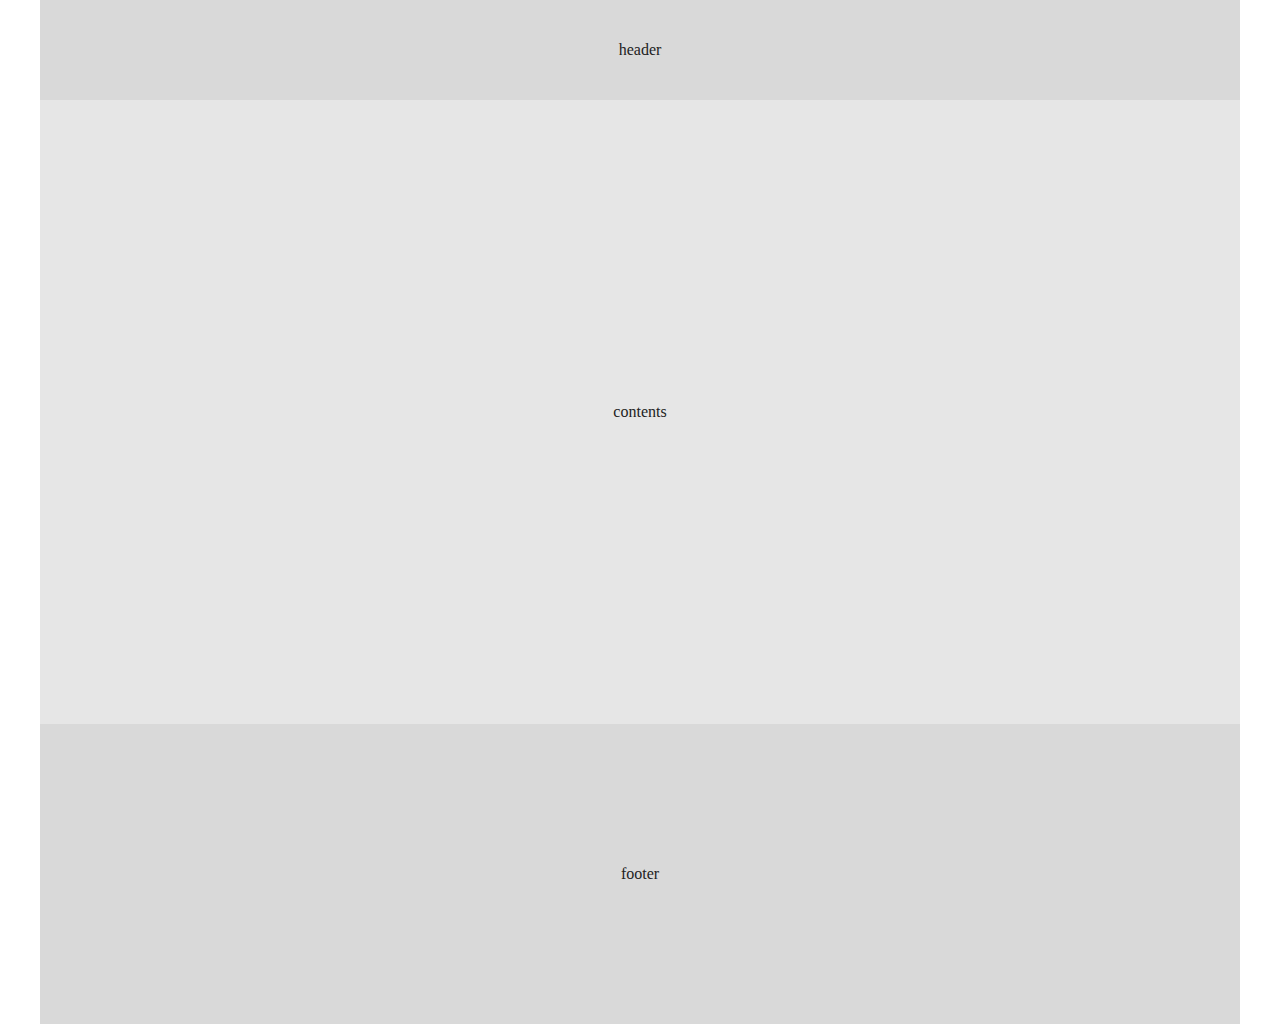
<file: pages/layout_01.html>
<!DOCTYPE html>
<html lang="ko">
<head>
    <meta charset="UTF-8">
    <meta http-equiv="X-UA-Compatible" content="IE=edge">
    <meta name="viewport" content="width=device-width, initial-scale=1.0">
    <title>레이아웃 01</title>
    <link rel="stylesheet" href="../css/common.css">
    <link rel="stylesheet" href="../css/layout_01.css">
</head>
<body>
    <div class="wrap">
        <div class="header">header</div>
        <div class="contents">contents</div>
        <div class="footer">footer</div>
    </div>
</body>
</html>
</file>
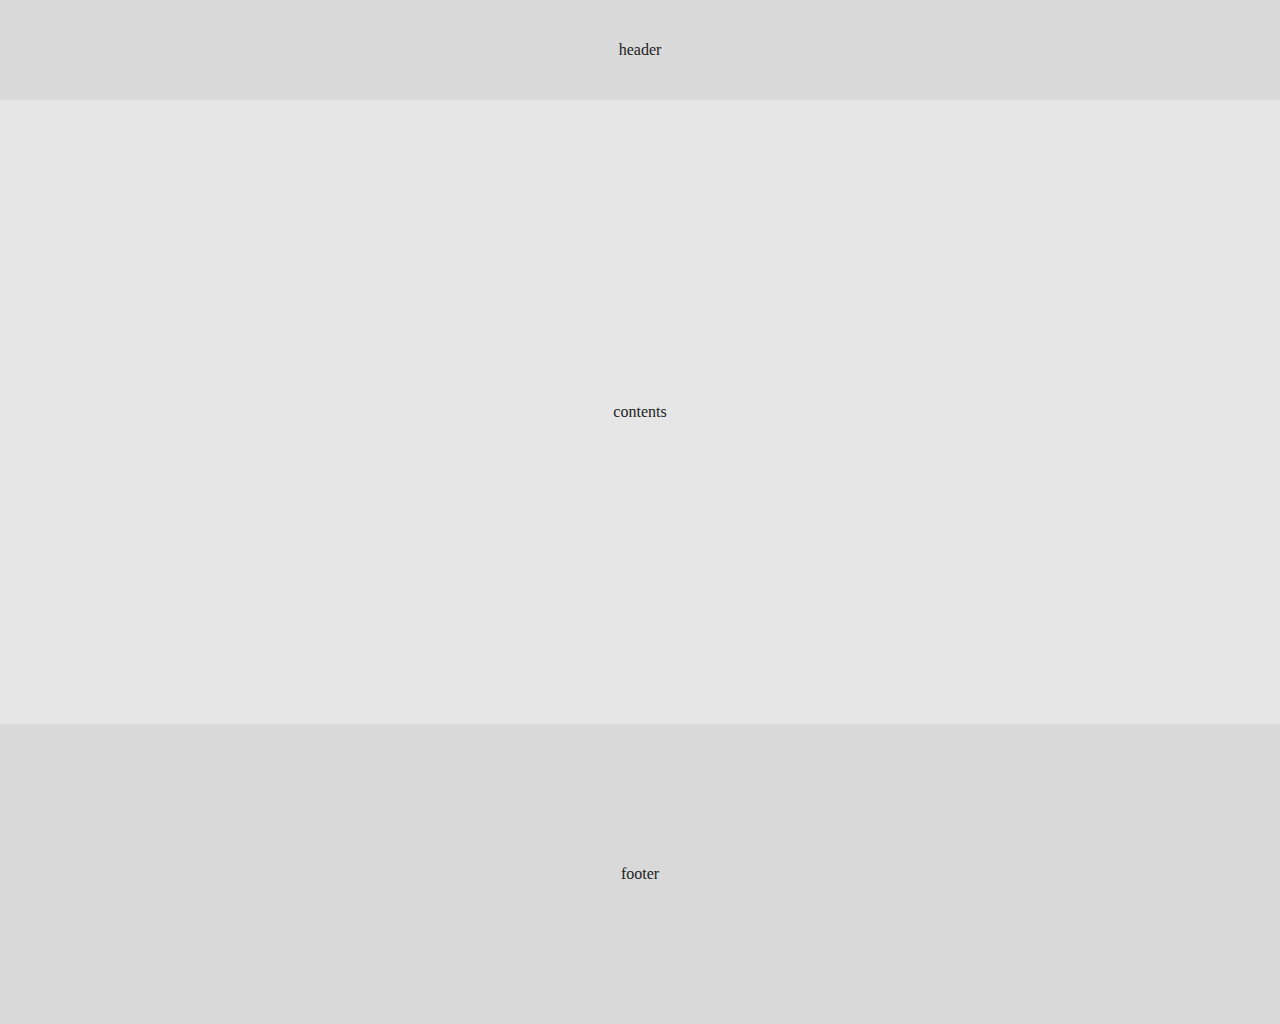
<file: pages/layout_02.html>
<!DOCTYPE html>
<html lang="ko">
<head>
    <meta charset="UTF-8">
    <meta http-equiv="X-UA-Compatible" content="IE=edge">
    <meta name="viewport" content="width=device-width, initial-scale=1.0">
    <title>레이아웃 02</title>
    <link rel="stylesheet" href="../css/common.css">
    <link rel="stylesheet" href="../css/layout_02.css">
</head>
<body>
    <div class="wrap">
        <div class="header">header</div>
        <div class="contents">contents</div>
        <div class="footer">footer</div>
    </div>
</body>
</html>
</file>
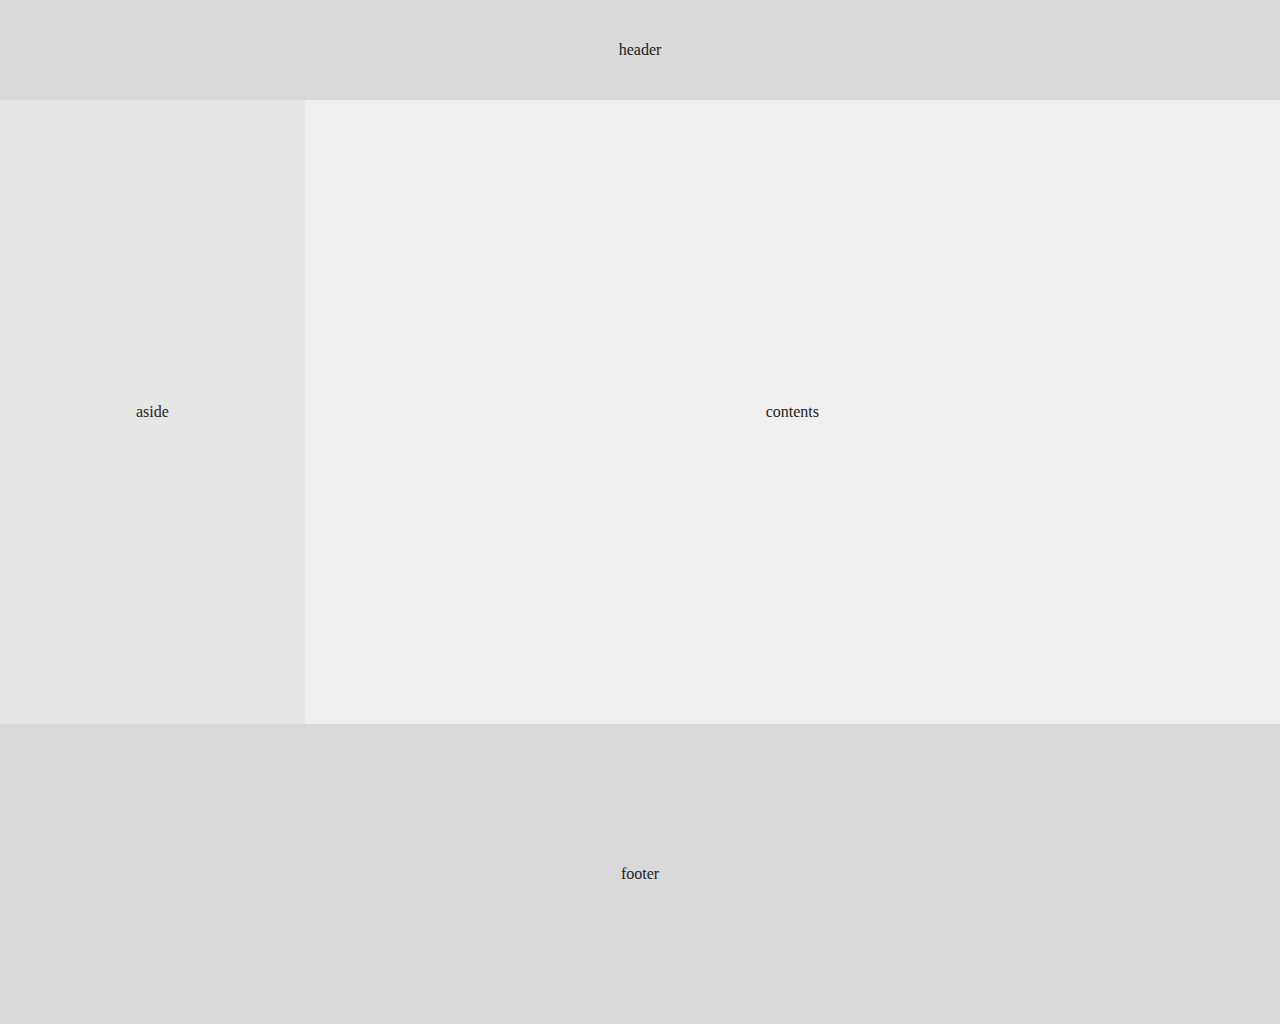
<file: pages/layout_03.html>
<!DOCTYPE html>
<html lang="ko">
<head>
    <meta charset="UTF-8">
    <meta http-equiv="X-UA-Compatible" content="IE=edge">
    <meta name="viewport" content="width=device-width, initial-scale=1.0">
    <title>레이아웃 3</title>
    <link rel="stylesheet" href="../css/common.css">
    <link rel="stylesheet" href="../css/layout_03.css">
</head>
<body>
    <div class="wrap">
        <div class="header">header</div>
        <div class="main">
            <div class="left">aside</div>
            <div class="contents">contents</div>
        </div>
        <div class="footer">footer</div>
    </div>
</body>
</html>
</file>
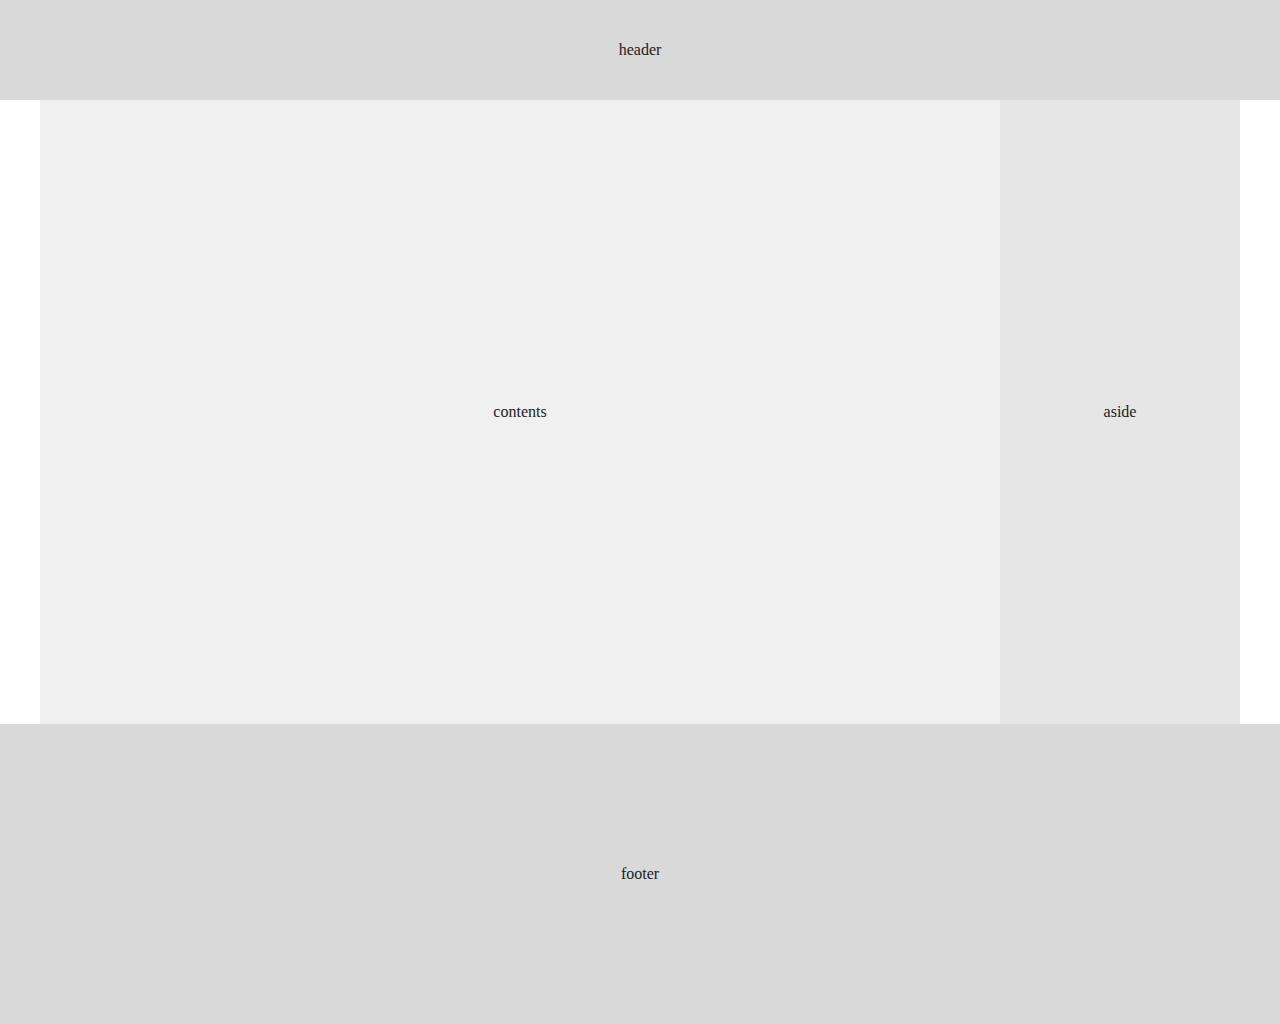
<file: pages/layout_04.html>
<!DOCTYPE html>
<html lang="ko">
<head>
    <meta charset="UTF-8">
    <meta http-equiv="X-UA-Compatible" content="IE=edge">
    <meta name="viewport" content="width=device-width, initial-scale=1.0">
    <title>레이아웃 04</title>
    <link rel="stylesheet" href="../css/common.css">
    <link rel="stylesheet" href="../css/layout_04.css">
</head>
<body>
    <div class="wrap">
        <div class="header">header</div>
        <div class="main">
            <div class="contents">contents</div>
            <div class="right">aside</div>
        </div>
        <div class="footer">footer</div>
    </div>
</body>
</html>
</file>
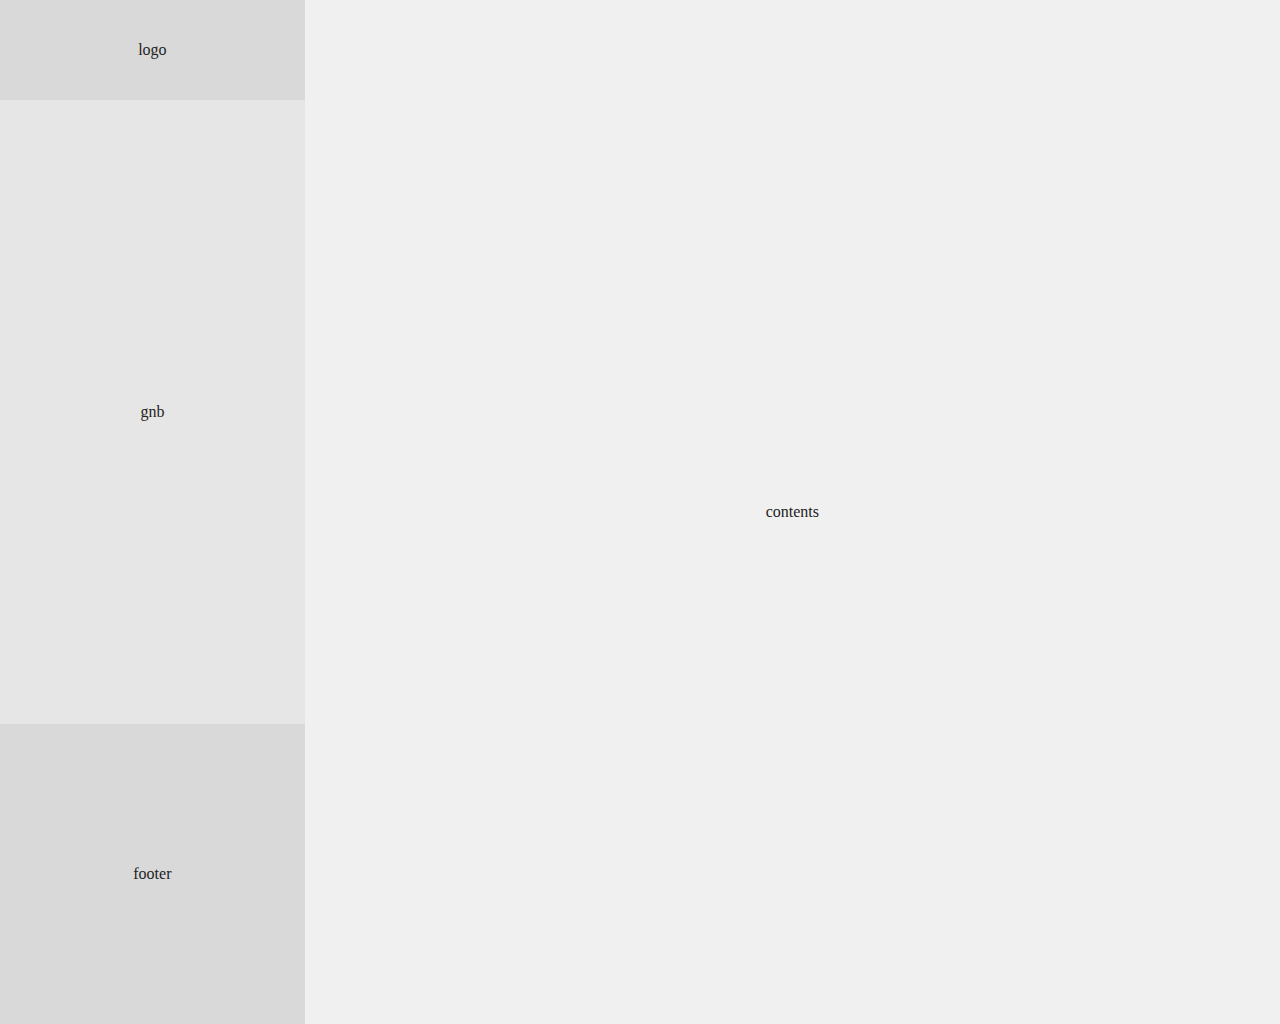
<file: pages/layout_05.html>
<!DOCTYPE html>
<html lang="ko">
<head>
    <meta charset="UTF-8">
    <meta http-equiv="X-UA-Compatible" content="IE=edge">
    <meta name="viewport" content="width=device-width, initial-scale=1.0">
    <title>레이아웃 05</title>
    <link rel="stylesheet" href="../css/common.css">
    <link rel="stylesheet" href="../css/layout_05.css">
</head>
<body>
    <div class="wrap">
        <div class="container">
            <div class="left">
                <div class="logo">logo</div>
                <div class="gnb">gnb</div>
                <div class="footer">footer</div>
            </div>
            <div class="contents">contents</div>
        </div>
    </div>
</body>
</html>
</file>
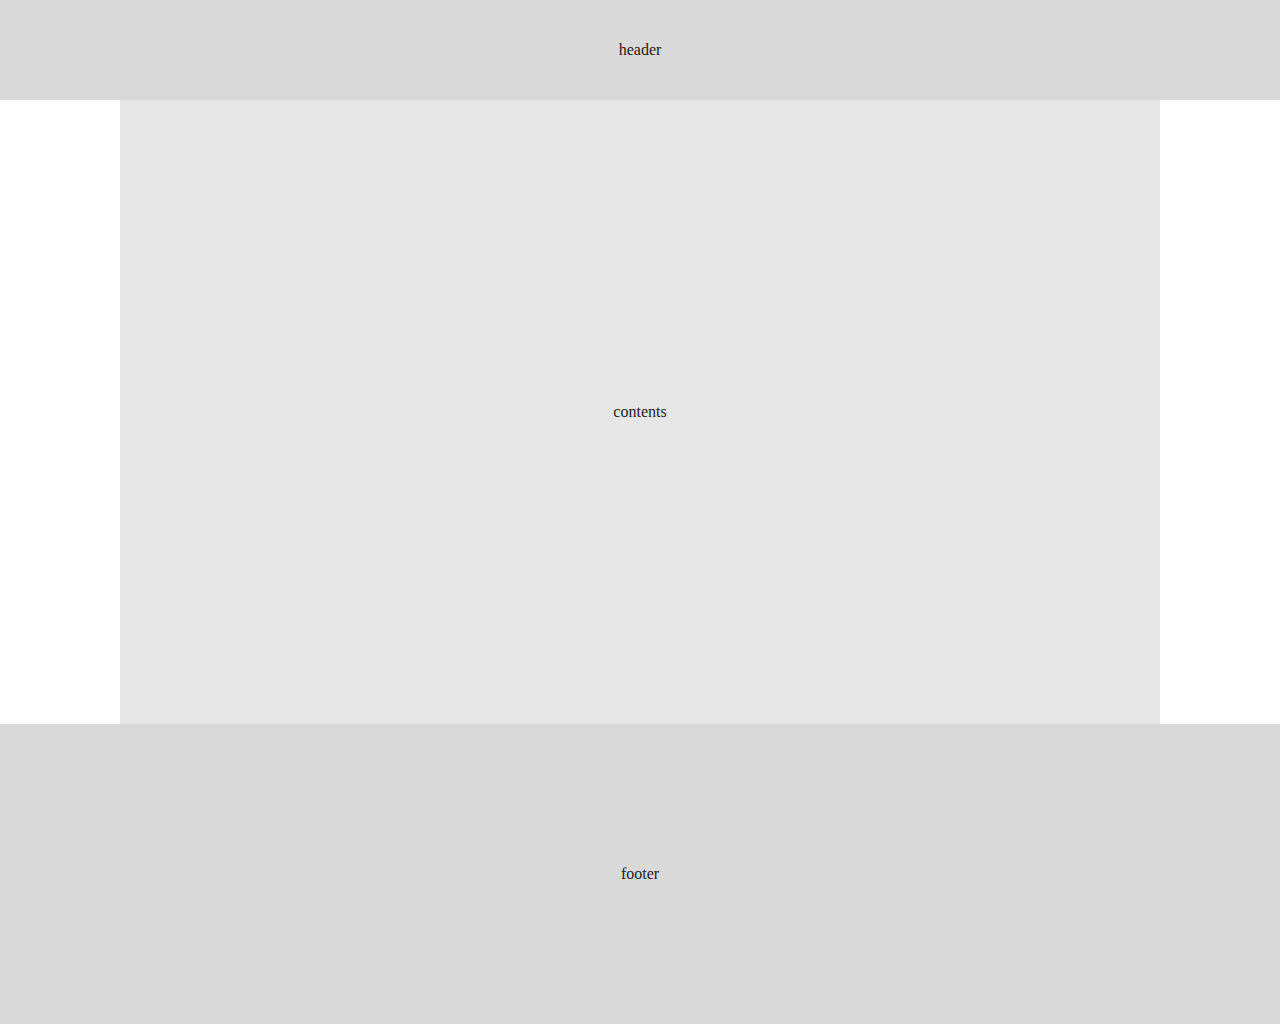
<file: pages/layout_06.html>
<!DOCTYPE html>
<html lang="ko">
<head>
    <meta charset="UTF-8">
    <meta http-equiv="X-UA-Compatible" content="IE=edge">
    <meta name="viewport" content="width=device-width, initial-scale=1.0">
    <title>레이아웃 06</title>
    <link rel="stylesheet" href="../css/common.css">
    <link rel="stylesheet" href="../css/layout_06.css">
</head>
<body>
    <div class="wrap">
        <div class="header">header</div>
        <div class="contents">contents</div>
        <div class="footer">footer</div>
    </div>
</body>
</html>
</file>
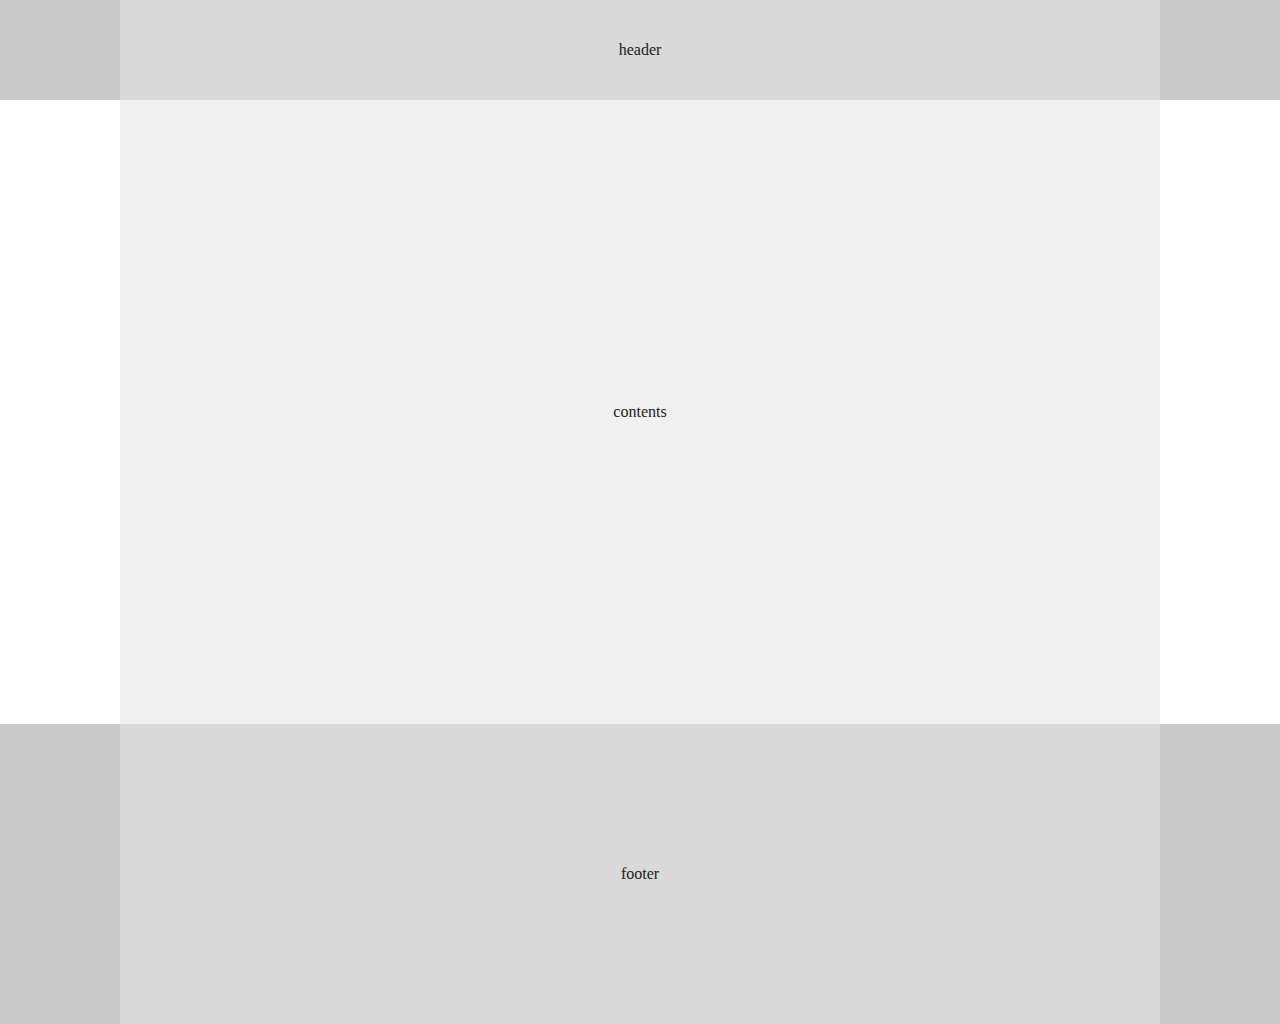
<file: pages/layout_07.html>
<!DOCTYPE html>
<html lang="ko">
<head>
    <meta charset="UTF-8">
    <meta http-equiv="X-UA-Compatible" content="IE=edge">
    <meta name="viewport" content="width=device-width, initial-scale=1.0">
    <title>레이아웃 07</title>
    <link rel="stylesheet" href="../css/common.css">
    <link rel="stylesheet" href="../css/layout_07.css">
</head>
<body>
        <div class="wrap">
            <div class="header">
                <div class="inner">header</div>
            </div>
            <div class="contents">contents</div>
            <div class="footer">
                <div class="inner">footer</div>
            </div>
        </div>
</body>
</html>
</file>
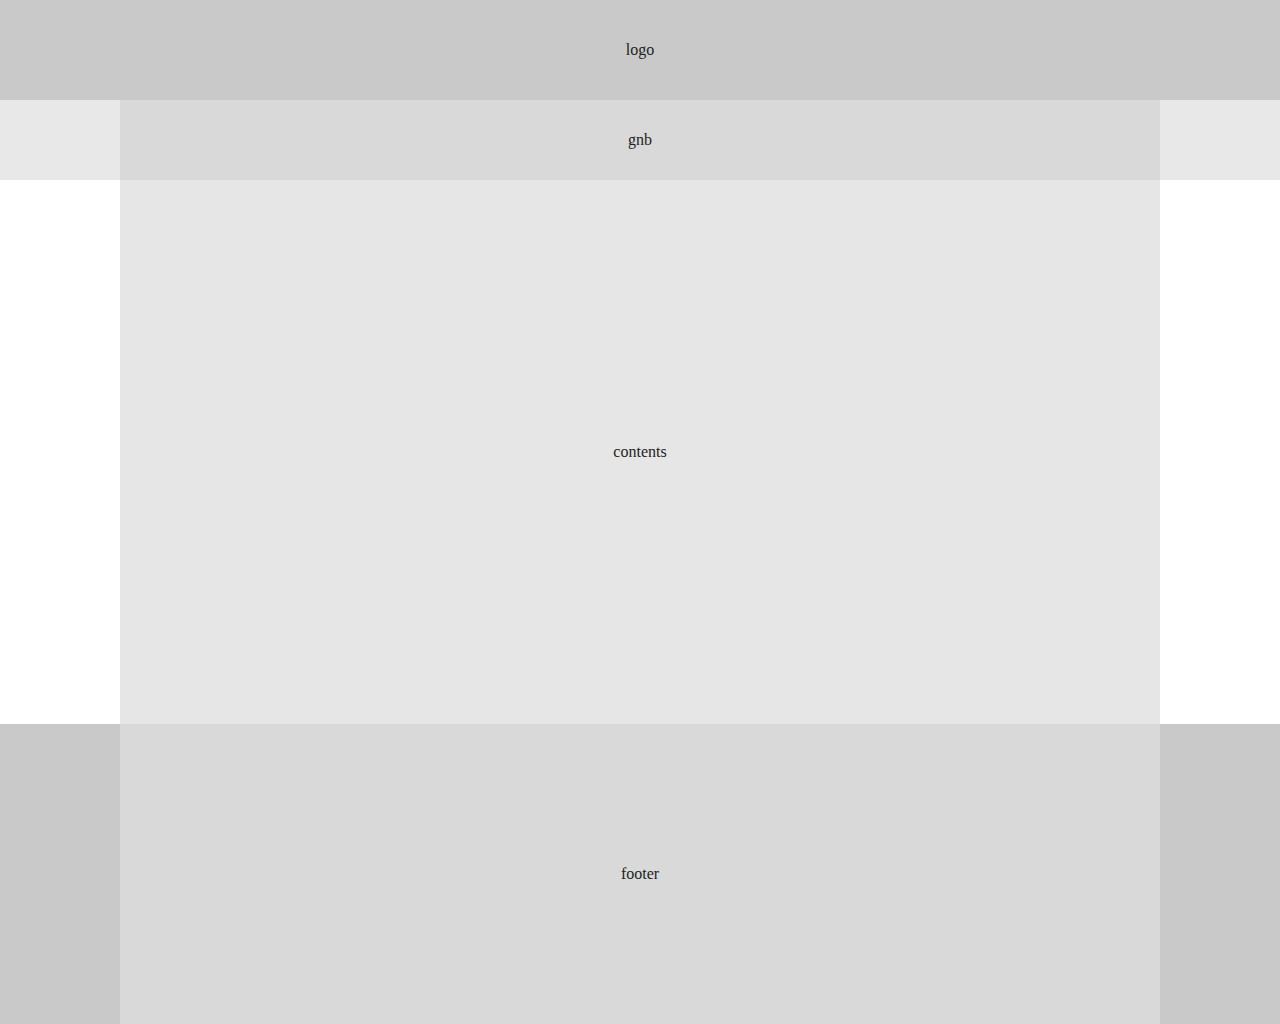
<file: pages/layout_08.html>
<!DOCTYPE html>
<html lang="ko">
<head>
    <meta charset="UTF-8">
    <meta http-equiv="X-UA-Compatible" content="IE=edge">
    <meta name="viewport" content="width=device-width, initial-scale=1.0">
    <title>레이아웃 08</title>
    <link rel="stylesheet" href="../css/common.css">
    <link rel="stylesheet" href="../css/layout_08.css">
</head>
<body>
    <div class="wrap">
        <div class="header">
            <div class="logo">logo</div>
            <div class="gnb">
                <div class="inner">gnb</div>
            </div>
        </div>
        <div class="contents">contents</div>
        <div class="footer">
            <div class="inner">footer</div>
        </div>
    </div>
</body>
</html>
</file>
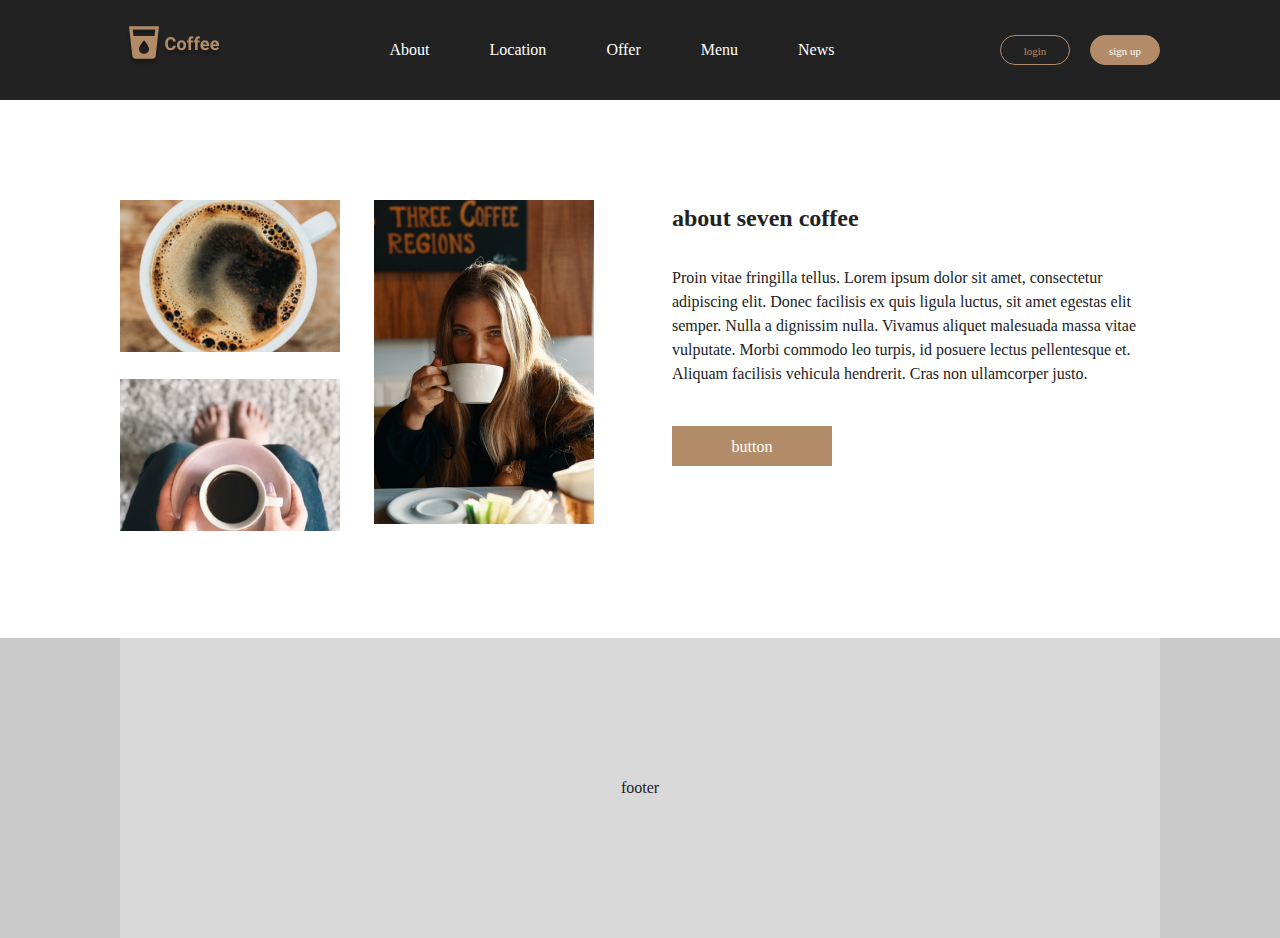
<file: pages/layout_09.html>
<!DOCTYPE html>
<html lang="ko">
<head>
    <meta charset="UTF-8">
    <meta http-equiv="X-UA-Compatible" content="IE=edge">
    <meta name="viewport" content="width=device-width, initial-scale=1.0">
    <title>레이아웃 09</title>
    <link rel="stylesheet" href="../css/common.css">
    <link rel="stylesheet" href="../css/layout_09.css">
</head>
<body>
        <div class="wrap">
            <div class="header">
                <div class="inner">
                    <div class="logo">
                        <img src="../img/logo.png" alt="로고"></div>
                    <ul class="gnb">
                        <li><a href="#x">About</a></li>
                        <li><a href="#x">Location</a></li>
                        <li><a href="#x">Offer</a></li>
                        <li><a href="#x">Menu</a></li>
                        <li><a href="#x">News</a></li>
                    </ul>
                    <div class="btns"> 
                        <a href="#x" class="btn line">login</a>
                        <a href="#x" class="btn">sign up</a>
                    </div>
                </div>
            </div>
            <div class="contents">
                <div class="photos">
                    <div class="left">
                        <div class="item">
                            <img src="../img/top_img_01.png" alt="커피사진1">
                        </div>
                        <div class="item">
                            <img src="../img/top_img_02.png" alt="커피사진2">
                        </div>
                    </div>
                    <div class="right">
                        <img src="../img/top_img_03.png" alt="커피사진3">
                    </div>
                </div>
                <div class="text_box">
                    <h3>about seven coffee</h3>
                    <p>Proin vitae fringilla tellus. Lorem ipsum dolor sit amet, consectetur adipiscing elit. Donec facilisis ex quis ligula luctus, sit amet egestas elit semper. Nulla a dignissim nulla. Vivamus aliquet malesuada massa vitae vulputate. Morbi commodo leo turpis, id posuere lectus pellentesque et. Aliquam facilisis vehicula hendrerit. Cras non ullamcorper justo. </p>
                    <a href="#x">button</a>
                </div>
            </div>
            <div class="footer">
                <div class="inner">footer</div>
            </div>
        </div>
</body>
</html>
</file>
<file: css/common.css>
* {
    padding: 0;
    margin: 0;
    box-sizing: border-box;
}

a {
    text-decoration: none;
    color: inherit;
}

ul {
    list-style: none;
}

body {
    color: #222;
    line-height: 1.5;
}

h1 {
    text-align: center;
    margin: 50px;
}

.menu {
    margin: 0 auto;
    display: flex;
    align-items: center;
    justify-content: space-between;
    width: 1000px;
}

.menu li a {
    display: block;
    margin: 0 4px;background-color: #ddd;
    padding: 6px 10px;
}
</file>
<file: css/layout_01.css>
.wrap {
    width: 1200px;
    margin: 0 auto;
}

.header {
    height: 100px;
    background-color: #D9D9D9;
    display: flex;
    align-items: center;
    justify-content: center;
}

.contents {
    height: 624px;
    background-color: #e6e6e6;
    display: flex;
    align-items: center;
    justify-content: center;
}

.footer {
    height: 300px;
    background-color: #D9D9D9;
    display: flex;
    align-items: center;
    justify-content: center;
}
</file>
<file: css/layout_02.css>
.wrap {
    margin: 0 auto;
}

.header {
    height: 100px;
    background-color: #D9D9D9;
    display: flex;
    align-items: center;
    justify-content: center;
}

.contents {
    height: 624px;
    background-color: #e6e6e6;
    display: flex;
    align-items: center;
    justify-content: center;
}

.footer {
    height: 300px;
    background-color: #D9D9D9;
    display: flex;
    align-items: center;
    justify-content: center;
}
</file>
<file: css/layout_03.css>
.warp {}

.header{
    height: 100px;
    background-color: #d9d9d9;
    display: flex;
    align-items: center;
    justify-content: center;
}

.main { 
    display: flex;
}

.main .left {
    /* aside 위치를 고정 */
    width: 400px;
    height: 624px;
    background-color: #e6e6e6;
    display: flex;
    align-items: center;
    justify-content: center;
}

.main .contents {
    width: 100%;
    height: 624px;
    background-color: #f0f0f0;
    display: flex;
    align-items: center;
    justify-content: center;
}

.footer {
    height: 300px;
    background-color: #d9d9d9;
    display: flex;
    align-items: center;
    justify-content: center;
}
</file>
<file: css/layout_04.css>
.header{
    height: 100px;
    background-color: #d9d9d9;
    display: flex;
    align-items: center;
    justify-content: center;
}

.main {
    width: 1200px;
    margin: 0 auto;
    display: flex;
}

.main .contents {
    width: 100%;
    height: 624px;
    background-color: #f0f0f0;
    display: flex;
    align-items: center;
    justify-content: center;
}

.main .right {
    width: 300px;
    height: 624px;
    background-color: #e6e6e6;
    display: flex;
    align-items: center;
    justify-content: center;
}

.footer {
    height: 300px;
    background-color: #d9d9d9;
    display: flex;
    align-items: center;
    justify-content: center;
}
</file>
<file: css/layout_05.css>
.container {
    display: flex;
}

.left {
    width: 400px;
    /* 3가지 영역을 세로로 나열되게 만들기 */
    display: flex;
    flex-direction: column;
}

.left .logo {
    height: 100px;
    background-color: #d9d9d9;
    display: flex;
    align-items: center;
    justify-content: center;
}

.left .gnb {  
    background-color: #e6e6e6;
    display: flex;
    align-items: center;
    justify-content: center;
    /* 할당되지 않은 빈 공간 모두 쓰는 법 (logo와 footer만 고정) */
    flex: 1;
}

.left .footer{
    height: 300px;
    background-color: #d9d9d9;
    display: flex;
    align-items: center;
    justify-content: center;
}

.contents {
    width: 100%;
    height: 1024px;
    background-color: #f0f0f0;
    display: flex;
    align-items: center;
    justify-content: center;
}
</file>
<file: css/layout_06.css>
.header{
    height: 100px;
    background-color: #d9d9d9;
    display: flex;
    align-items: center;
    justify-content: center;
}

.contents{
    width: 1040px;
    height: 624px;
    margin: 0 auto;
    background-color: #e6e6e6;
    display: flex;
    align-items: center;
    justify-content: center;
}

.footer{
    height: 300px;
    background-color: #d9d9d9;
    display: flex;
    align-items: center;
    justify-content: center;
}
</file>
<file: css/layout_07.css>
.header{
    background-color: #c9c9c9;
}

.header .inner{
    width: 1040px;
    height: 100px;
    margin: 0 auto;
    background-color: #d9d9d9;
    display: flex;
    align-items: center;
    justify-content: center;
}

.contents {
    width: 1040px;
    height: 624px;
    margin: 0 auto;
    background-color: #f0f0f0;
    display: flex;
    align-items: center;
    justify-content: center;
}

.footer{
    background-color: #c9c9c9;
}

.footer .inner {
    width: 1040px;
    height: 300px;
    margin: 0 auto;
    background-color: #d9d9d9;
    display: flex;
    align-items: center;
    justify-content: center;
}
</file>
<file: css/layout_08.css>
.header{
    background-color: #E8E8E8
    ;
}

.header .logo {
    height: 100px;
    background-color: #c9c9c9;
    text-align: center;
    line-height: 100px;
}

.header .gnb {}

.header .gnb .inner {
    width: 1040px;
    height: 80px;
    background-color: #d9d9d9;
    margin: 0 auto;
    text-align: center;
    line-height: 80px;
}

.contents {
    width: 1040px;
    height: 544px;
    margin: 0 auto;
    background-color: #e6e6e6;
    display: flex;
    align-items: center;
    justify-content: center;
}

.footer {
    background-color: #c9c9c9;
}

.footer .inner {
    width: 1040px;
    height: 300px;
    margin: 0 auto;
    background-color: #d9d9d9;
    display: flex;
    align-items: center;
    justify-content: center;
}
</file>
<file: css/layout_09.css>
.body {
    background-color: #fff;
    font-size: 14px;
    color: #222;
    line-height: 1.5;
}

.btn {
    display: block;
    width: 70px;
    height: 30px;
    line-height: 30px;
    font-size: 11px;
    text-align: center;
    background: #B28C68;
    border: 1px solid #B28C68;
    border-radius: 30px;
    color: #fff;
}

.btn.line {
    background: transparent;
    color: #B28C68;
}

.header {
    background-color: #222;
}

.header .inner {
    width: 1040px;
    height: 100px;
    margin: 0 auto;
    display: flex;
    align-items: center;
    justify-content: space-between;
}

.header .inner .gnb {
    display: flex;
    color: #fff;
    gap: 20px;
}

.header .inner .gnb li {
    /* background-color: red; */
}

.header .inner .gnb li a {
    display: block;
    height: 100px;
    line-height: 100px;
    padding: 0 20px;

}

.header .inner .btns {
    color: #fff;
    display: flex;
    gap: 20px;
}

.header .inner .btns a {
    display: block;
}

/* contents */
.contents {
    width: 1040px;
    margin: 100px auto;
    display: flex;
    gap: 64px;
}

.contents .photos {
    display: flex;
    flex: 1;
    gap: 20px;
}

.contents .photos .img {
    display: block;
    width: 324px;
}

.contents .photos .left {
    flex: 1;
    display: flex;
    gap: 20px;
    flex-direction: column;
}
.contents .photos .left .item {
    flex: 1;
}

.contents .photos .right {
    flex: 1;
}

.contents .text_box {
    flex: 1;
}

.contents .text_box h3 {
    font-size: 24px;
}

.contents .text_box p {
    margin: 30px 0 40px;
}

.contents .text_box a {
    width: 160px;
    height: 40px;
    background-color: #B28C68;
    border: 1px solid #B28C68;
    color: #fff;
    text-align: center;
    line-height: 40px;
    display: block;
}

/* footer */
.footer{
    background-color: #c9c9c9;
}

.footer .inner {
    width: 1040px;
    height: 300px;
    margin: 0 auto;
    background-color: #d9d9d9;
    display: flex;
    align-items: center;
    justify-content: center;
}
</file>
